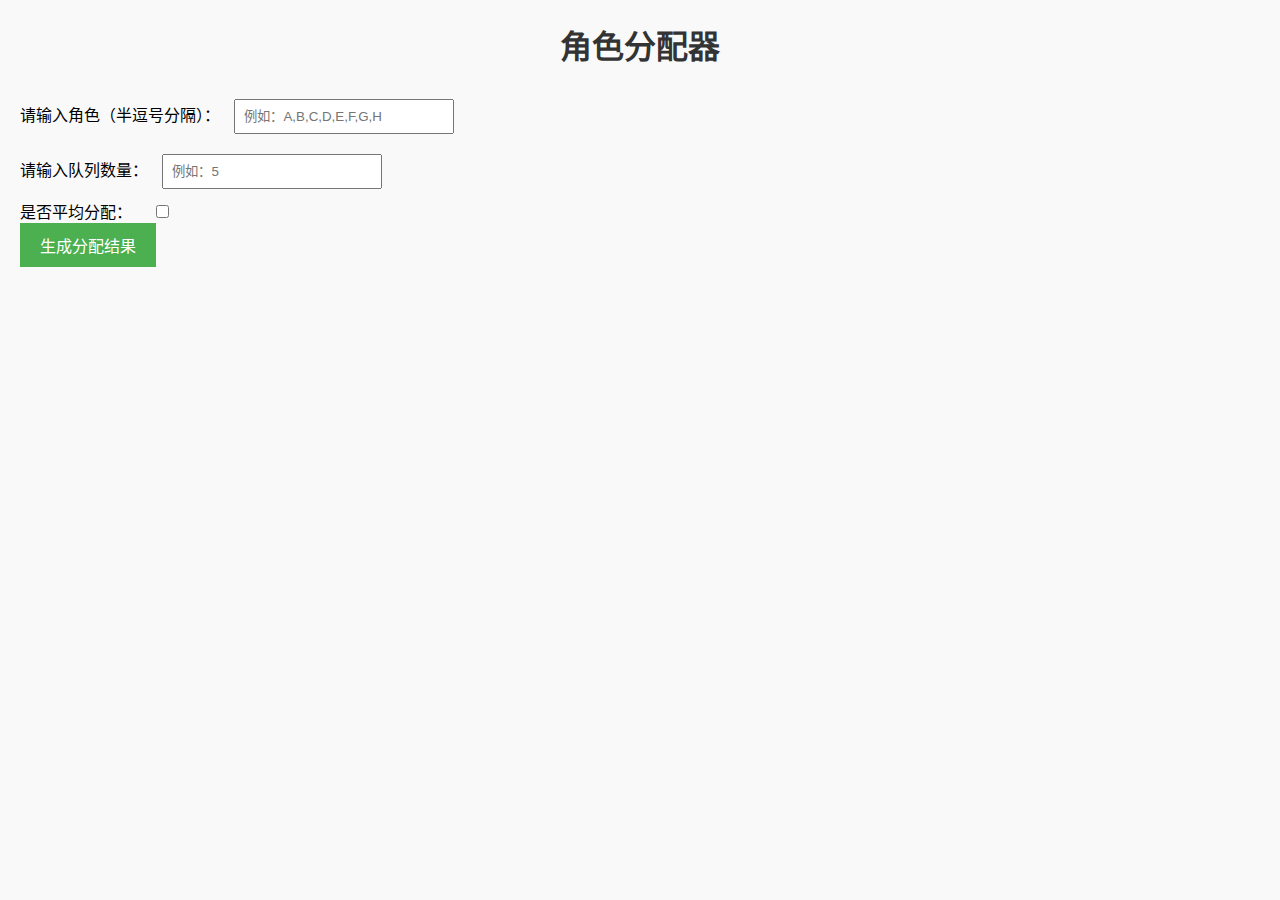
<file: queue/index.html>
<!DOCTYPE html>
<html lang="zh-CN">
<head>
    <meta charset="UTF-8">
    <meta name="viewport" content="width=device-width, initial-scale=1.0">
    <title>角色分配器</title>
    <link rel="stylesheet" href="style.css">
</head>
<body>
    <div class="container">
        <h1>角色分配器</h1>
        <div class="input-group">
            <label for="characters">请输入角色（半逗号分隔）：</label>
            <input type="text" id="characters" placeholder="例如：A,B,C,D,E,F,G,H">
        </div>
        <div class="input-group">
            <label for="columns">请输入队列数量：</label>
            <input type="number" id="columns" placeholder="例如：5">
        </div>
        <div class="input-group">
            <label for="average">是否平均分配：</label>
            <input type="checkbox" id="average">
        </div>
        <button id="generateBtn">生成分配结果</button>
        <div id="result"></div>
    </div>
    <script src="script.js"></script>
</body>
</html>
</file>
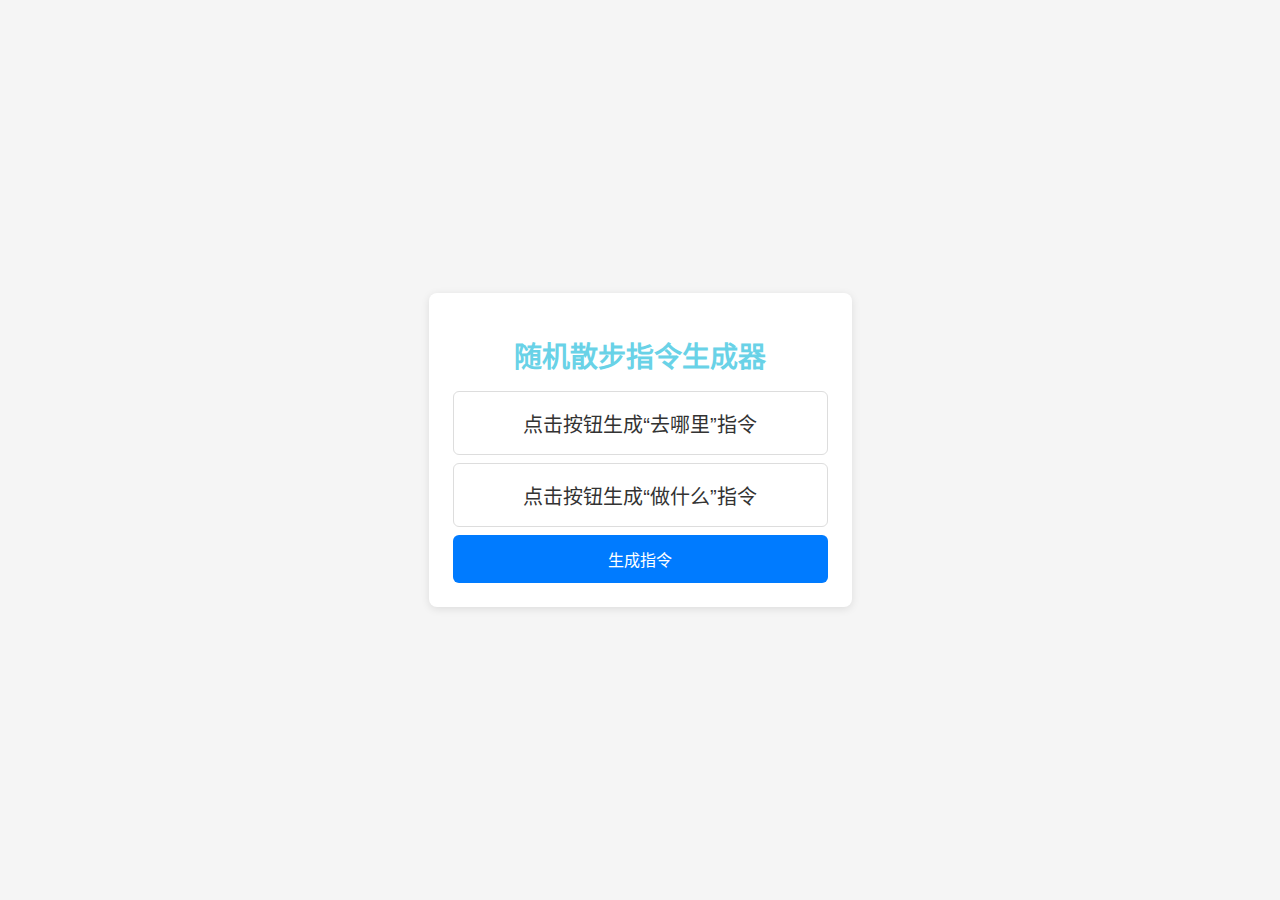
<file: take a walk/index.html>
<!DOCTYPE html>
<html lang="zh-CN">
<head>
  <meta charset="UTF-8">
  <meta name="viewport" content="width=device-width, initial-scale=1.0, maximum-scale=1.0, user-scalable=no">
  <title>随机散步指令生成器</title>
  <style>
    body {
      font-family: sans-serif;
      display: flex;
      flex-direction: column;
      align-items: center;
      justify-content: center;
      height: 100vh;
      margin: 0;
      background: #f5f5f5;
    }
    .container {
      background: #fff;
      padding: 1.5rem;
      border-radius: 0.5rem;
      box-shadow: 0 2px 8px rgba(0,0,0,0.1);
      text-align: center;
      width: 90vw;
      max-width: 375px; /* iPhone X 宽度 */
    }
    h1 {
      color: #69D2E7;
      margin-bottom: 1rem;
      font-size: 1.75rem;
    }
    .box {
      background: #fff;
      border: 1px solid #ddd;
      border-radius: 0.375rem;
      margin: 0.5rem 0;
      font-size: 1.25rem;
      color: #333;
      width: 100%;
      height: 4rem; /* 固定高度，容纳两行文字 */
      display: flex;
      align-items: center;
      justify-content: center;
      text-align: center;
      padding: 0 0.5rem;
      box-sizing: border-box;
      overflow-wrap: break-word;
    }
    button {
      background: #007bff;
      color: #fff;
      border: none;
      padding: 0.75rem 1.5rem;
      border-radius: 0.375rem;
      font-size: 1rem;
      cursor: pointer;
      transition: background 0.3s;
      width: 100%;
      max-width: 375px;
    }
    button:hover {
      background: #0056b3;
    }
  </style>
</head>
<body>
  <div class="container">
    <h1>随机散步指令生成器</h1>
    <div id="whereBox" class="box">点击按钮生成“去哪里”指令</div>
    <div id="whatBox" class="box">点击按钮生成“做什么”指令</div>
    <button id="generateBtn">生成指令</button>
  </div>

  <script>
    // 指令库：去哪里
    const whereList = [
      '随便走30分钟',
      '坐上公交车在没有下过的站下车',
      '做两站电车后下车',
      '前往历史悠久的街道',
      '沿着河边漫步',
      '探索附近的小巷',
      '去公园里转一圈',
      '随意漫步到地铁站',
      '寻找一条新发现的道路',
      '沿着城市环路走'
    ];

    // 指令库：做什么
    const whatList = [
      '在那里找一个地方吃饭',
      '寻找想脸一样的东西',
      '拍摄一张路人微笑的照片',
      '收集不同颜色的落叶',
      '记录三个有趣的店招',
      '听一首街头艺人的演奏',
      '为一棵树画速写',
      '找到一处你从未注意过的建筑细节',
      '在路边摊买一杯饮料',
      '和陌生人打招呼一次'
    ];

    // 随机取数组元素
    function getRandomItem(arr) {
      const idx = Math.floor(Math.random() * arr.length);
      return arr[idx];
    }

    // 生成并显示指令
    document.getElementById('generateBtn').addEventListener('click', () => {
      const where = getRandomItem(whereList);
      const what = getRandomItem(whatList);
      document.getElementById('whereBox').textContent = where;
      document.getElementById('whatBox').textContent = what;
    });
  </script>
</body>
</html>
</file>
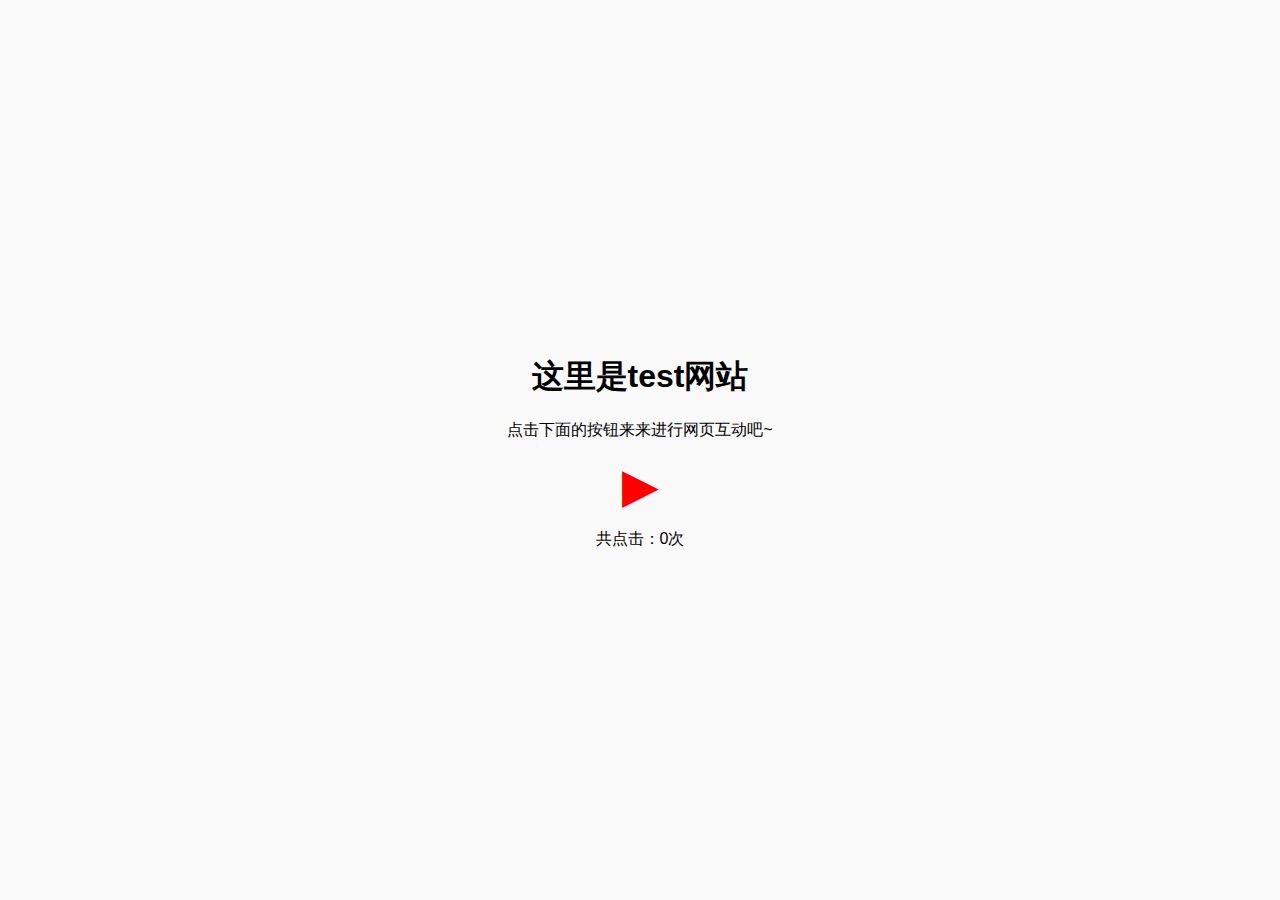
<file: test/index.html>
<!DOCTYPE html>
<html lang="zh">
<head>
    <meta charset="UTF-8">
    <meta name="viewport" content="width=device-width, initial-scale=1.0">
    <title>test-▶</title>
    <link rel="stylesheet" href="style.css">
</head>
<body>
    <div class="container">
        <h1>这里是test网站</h1>
        <p>点击下面的按钮来来进行网页互动吧~</p>
        <div class="play-button" onclick="togglePlayPause()"></div>
        <p>共点击：<span id="click-count">0</span>次</p> <!-- 点击次数显示 -->
    </div>

    <script>
        let clickCount = 0; // 初始化点击次数

        function togglePlayPause() {
            const button = document.querySelector('.play-button');
            const countDisplay = document.getElementById('click-count'); // 获取点击次数显示元素

            if (!button.classList.contains('paused')) {
                // 如果是播放状态 (▶)，切换到暂停状态 (⏸)，并增加点击次数
                clickCount++;
                countDisplay.textContent = clickCount; // 更新显示的点击次数
            }

            // 切换播放和暂停状态
            button.classList.toggle('paused');
        }
    </script>
</body>
</html>
</file>
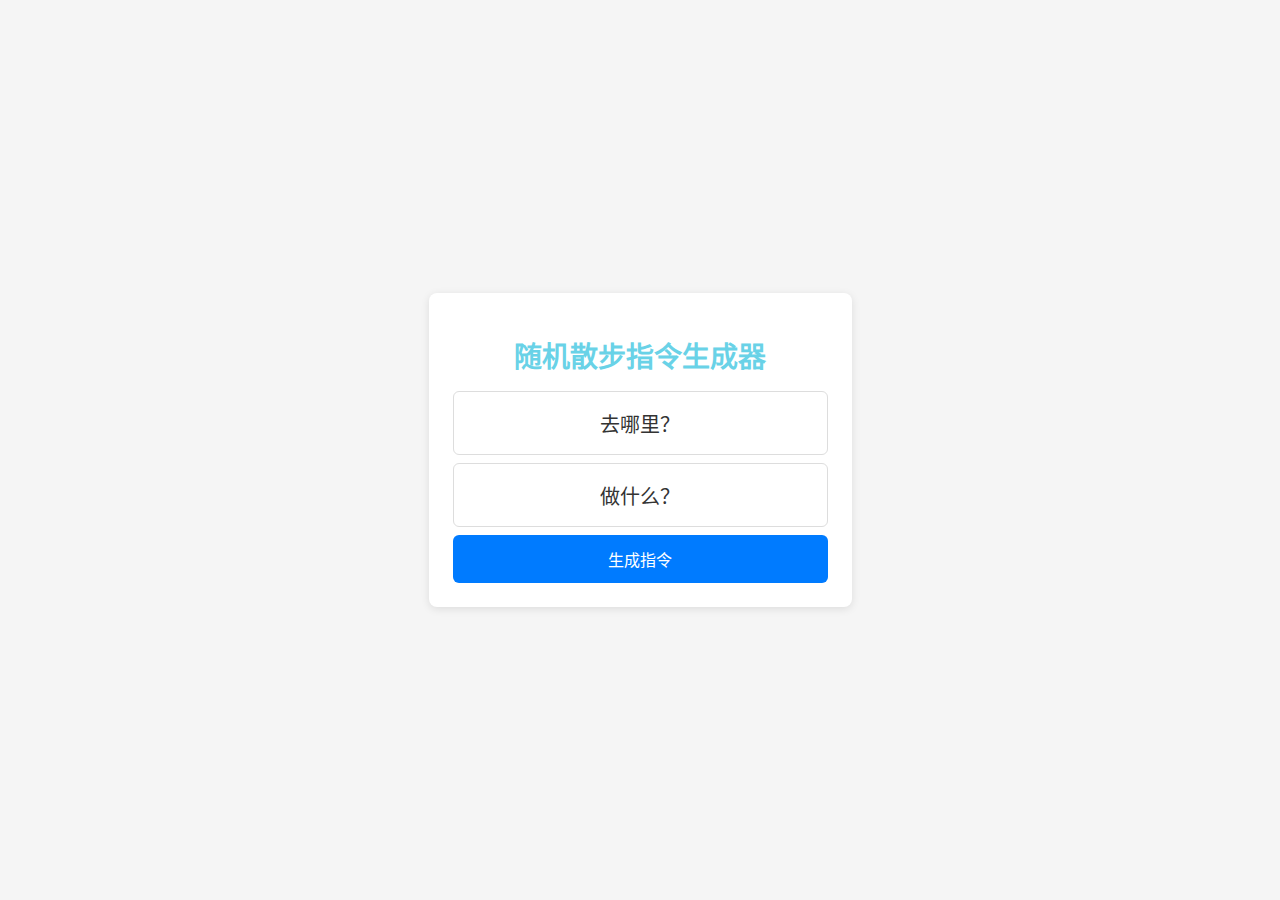
<file: walk/index.html>
<!DOCTYPE html>
<html lang="zh-CN">
<head>
  <meta charset="UTF-8">
  <meta name="viewport" content="width=device-width, initial-scale=1.0, maximum-scale=1.0, user-scalable=no">
  <title>随机散步指令生成器</title>
  <style>
    body {
      font-family: sans-serif;
      display: flex;
      flex-direction: column;
      align-items: center;
      justify-content: center;
      height: 100vh;
      margin: 0;
      background: #f5f5f5;
    }
    .container {
      background: #fff;
      padding: 1.5rem;
      border-radius: 0.5rem;
      box-shadow: 0 2px 8px rgba(0,0,0,0.1);
      text-align: center;
      width: 90vw;
      max-width: 375px; /* iPhone X 宽度 */
    }
    h1 {
      color: #69D2E7;
      margin-bottom: 1rem;
      font-size: 1.75rem;
    }
    .box {
      background: #fff;
      border: 1px solid #ddd;
      border-radius: 0.375rem;
      margin: 0.5rem 0;
      font-size: 1.25rem;
      color: #333;
      width: 100%;
      height: 4rem; /* 固定高度，容纳两行文字 */
      display: flex;
      align-items: center;
      justify-content: center;
      text-align: center;
      padding: 0 0.5rem;
      box-sizing: border-box;
      overflow-wrap: break-word;
    }
    button {
      background: #007bff;
      color: #fff;
      border: none;
      padding: 0.75rem 1.5rem;
      border-radius: 0.375rem;
      font-size: 1rem;
      cursor: pointer;
      transition: background 0.3s;
      width: 100%;
      max-width: 375px;
    }
    button:hover {
      background: #0056b3;
    }
  </style>
</head>
<body>
  <div class="container">
    <h1>随机散步指令生成器</h1>
    <div id="whereBox" class="box">去哪里？</div>
    <div id="whatBox" class="box">做什么？</div>
    <button id="generateBtn">生成指令</button>
  </div>

  <script>
    // 指令库：去哪里
    const whereList = [
      '随便走30分钟',
      '坐上公交车在没有下过的站下车',
      '做两站电车后下车',
      '前往历史悠久的街道',
      '沿着河边漫步',
      '探索附近的小巷',
      '去公园里转一圈',
      '随意漫步到地铁站',
      '去没走过的的道路',
      '在地图上随机选一个点前往',
      '经过三个红绿灯后向左转',
      '沿着最近的桥走过河',
      '前往一座雕塑或纪念碑散步',
      '沿着城市新地标的方向行走30分钟',
      '在商业街区随意穿梭',
      '在居民区的林荫道漫步',
      '追随一队正在散步的陌生人',
      '前往你从没去过的公园',
      '从主干道拐进第一条小巷',
      '绕着一处大型广场转一圈',
      '寻找附近最高的建筑物',
      '跟随一只流浪猫的路线',
      '跟着穿黄色衣服的人走5分钟',
      '去本地人最多的菜市场',
      '沿着自动扶梯系统移动',
      '登上最近的过街天桥',
      '探索大学校园的隐秘角落',
      '寻找正在施工的建筑工地',
      '跟着电车上的陌生人下车站',
      '前往能看见烟囱的地方',
      '走到下一个路口',
      '跟着人群走五分钟',
      '朝太阳的方向走',
      '选一条最小的小巷进去',
      '往有最多树的地方前进',
      '朝最热闹的声音方向走',
      '往风吹来的方向走',
      '看到第一个咖啡馆时转弯',
      '顺着最近的一条公交线路走一小段'
      '直走遇到第一个路口左转',
      '右转三次然后直走',
      '去离你最近的十字路口',
      '跟着影子方向走10分钟',
      '去最近的自动贩卖机',
      '寻找有反光材质的建筑物',
      '绕当前建筑物走一圈',
      '穿过城市的地下通道',
      '去附近的历史博物馆外',
      '闭眼转三圈后向面朝的方向走去',
      '跟随下一辆经过的快递车方向',
      '在下个消防栓处转弯',
      '数到第七根路灯杆时右转'
    ];

    // 指令库：做什么
    const whatList = [
      '在那里吃饭',
      '寻找想脸一样的东西',
      '拍摄一张路人微笑的照片',
      '收集不同颜色的落叶',
      '记录三个有趣的店招',
      '找到一处你从未注意过的建筑细节',
      '在路边摊买一杯饮料',
      '为一盏路灯拍一张照片',
      '找到形似心形或星星的物体',
      '写下你在路上看到的一句有趣广告语',
      '记录五种不同材质的门或窗',
      '在墙面寻找一处隐藏的涂鸦',
      '拍摄一段不少于一分钟的环境视频',
      '找到一处可坐下休息的长凳或台阶',
      '品尝一家路边小店的特色小吃',
      '寻找并拍下一个历史标识或纪念牌',
      '寻找最像外星生物的东西',
      '收集三种不同形状的石头',
      '找到能反射天空的玻璃幕墙',
      '记录三种不同的门把手设计',
      '数某个建筑的所有窗户数量',
      '观察并模仿路人的走路姿势',
      '找到能当天然相框的景物',
      '寻找适合当电影海报的景',
      '记录五种不同的路灯造型',
      '寻找正在开花的植物',
      '拍一只在街上出现的动物',
      '寻找一面特别的墙面或壁画',
      '拍一张天空的照片',
      '拍一辆老旧的车',
      '找到一处颜色鲜艳的角落并拍照',
      '记录一张地上的特殊图案或裂纹',
      '拍一张影子交错的画面',
      '找到有圆形元素的场所',
      '寻找带字母Z的店铺招牌',
      '记录所有遇到的红色物品',
      '拍摄被遗忘的角落物件',
      '记录三种地面裂缝形态',
      '记录电线杆上的小广告',
      '拍摄三种不同的栏杆',
      '寻找破损修补的痕迹',
      '记录街头座椅的不同造型',
      '拍摄正在工作的劳动者',
      '拍摄一辆正在行驶的公共交通工具',
      '捕捉一对互动的路人（如聊天、帮忙）',
      '拍摄路面上雨后积水的倒影',
      '寻找一个阴影中亮点并拍下',
      '记录一个陌生人手中的物品（不露脸）',
      '多角度拍摄同一座雕塑',
      '记录一扇窗台上的植物或摆件',
      '拍摄街角建筑的对称美',
      '记录一个空置的停车位场景',
      '记录一面墙上的光影变化',
      '拍摄一辆停靠在路边的自行车',
      '记录一个带号码的信箱或门牌',
      '拍下路面上的有趣标线或文字',
      '记录行人鞋子或袜子的细节'
    ];

    // 随机取数组元素
    function getRandomItem(arr) {
      const idx = Math.floor(Math.random() * arr.length);
      return arr[idx];
    }

    // 生成并显示指令
    document.getElementById('generateBtn').addEventListener('click', () => {
      const where = getRandomItem(whereList);
      const what = getRandomItem(whatList);
      document.getElementById('whereBox').textContent = where;
      document.getElementById('whatBox').textContent = what;
    });
  </script>
</body>
</html>
</file>
<file: queue/style.css>
/* 基本的页面样式 */
body {
    font-family: Arial, sans-serif;
    margin: 20px;
    background-color: #f9f9f9;
}

h1 {
    text-align: center;
    color: #333;
}

label {
    font-size: 16px;
    margin-right: 10px;
}

input[type="text"], input[type="number"] {
    padding: 8px;
    margin: 10px 0;
    width: 200px;
}

input[type="checkbox"] {
    margin-left: 10px;
}

button {
    padding: 10px 20px;
    background-color: #4CAF50;
    color: white;
    border: none;
    cursor: pointer;
    font-size: 16px;
}

button:hover {
    background-color: #45a049;
}

/* 结果输出表格样式 */
table {
    width: 100%;
    border-collapse: collapse;
    margin-top: 20px;
}

table, th, td {
    border: 1px solid #ddd;
}

th, td {
    padding: 8px;
    text-align: left;
}

th {
    background-color: #f2f2f2;
}

td {
    background-color: #fff;
}

#result {
    margin-top: 20px;
}
</file>
<file: test/style.css>
/* 设置整个页面的基本样式 */
body {
    font-family: Arial, sans-serif;
    background-color: #f9f9f9;
    margin: 0;
    padding: 0;
    display: flex;
    justify-content: center;
    align-items: center;
    height: 100vh;
}

.container {
    text-align: center;
}

/* 播放按钮图标 */
.play-button:before {
    content: '▶'; /* 默认使用红色 ▶ */
    font-size: 48px;
    color: red;
}

.play-button.paused:before {
    content: '⏸'; /* 改为暂停图标 */
    color: gray;
    font-size: 48px;
}
</file>
